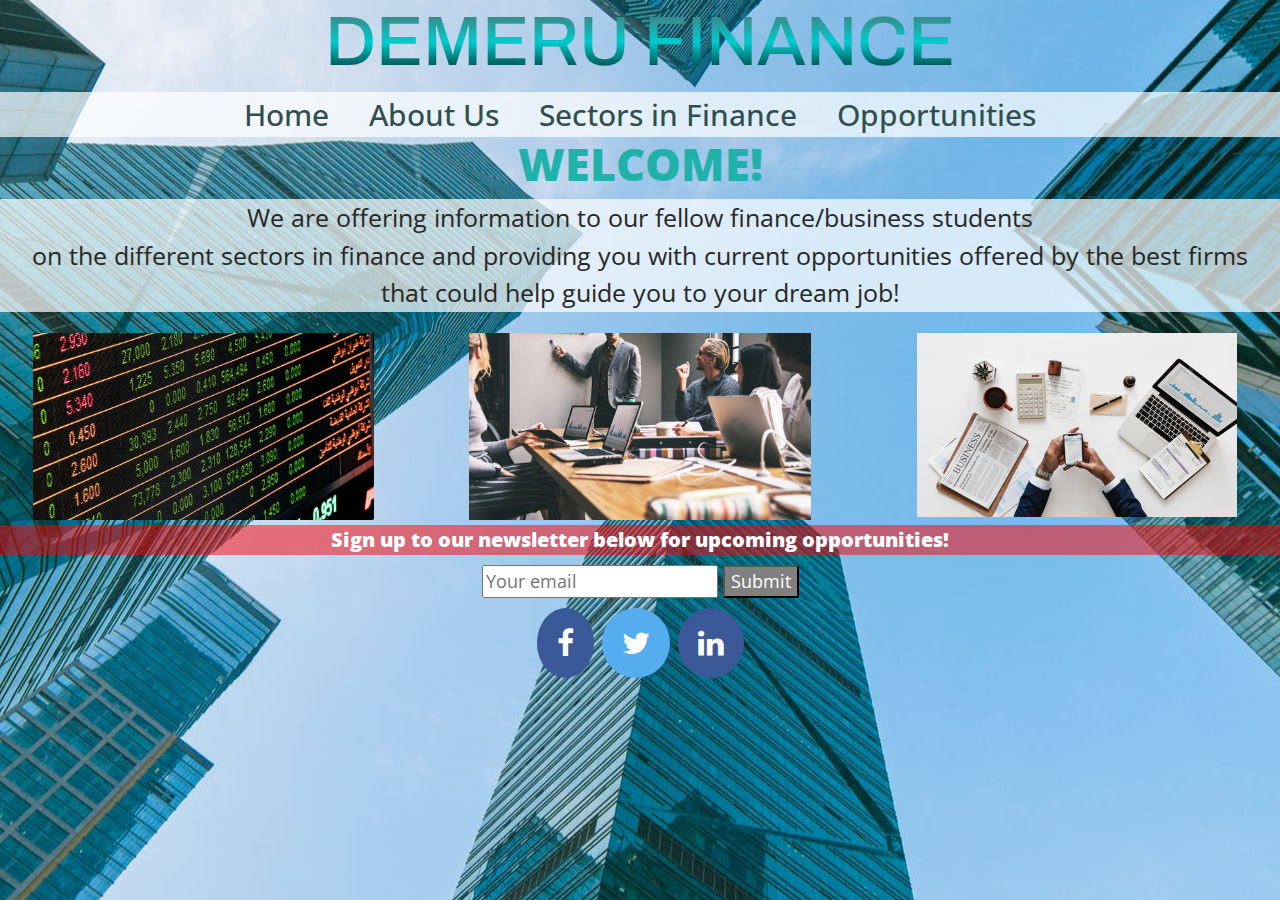
<file: index.html>
<!DOCTYPE html>
<html>
<head>

<!-- Add icon library -->
<link rel="stylesheet" href="https://cdnjs.cloudflare.com/ajax/libs/font-awesome/4.7.0/css/font-awesome.min.css">
<link href="css/bootstrap.css" rel="stylesheet">
<link rel="stylesheet" type="text/css" href="css/main.css">
<meta name="viewport" content="width=device-width, initial-scale=1.0">

<title>DEMERU FINANCE</title>

  </head>
<body class="img-fluid body-background" >
  <h1 class="format-header">DEMERU Finance</h1>

<div class="topnavbar">
  <a class="active" href="index.html">Home</a>
  <a href="aboutus.html">About Us</a>
  <a href="sectors.html">Sectors in Finance</a>
  <a href="opp.html">Opportunities</a>
</div>

</body>
<div>

<h2> WELCOME!</h2>
<p>
  We are offering information to our fellow finance/business students<br>
  on the different sectors in finance and providing you with current opportunities offered by the best firms<br>
  that could help guide you to your dream job!</p>
</div>
<div class="row">
  <div class="column">
    <img src="stock.jpeg" alt="Stock" style="width:80%">
  </div>
  <div class="column">
    <img src="team.jpeg" alt="Team" style="width:80%">
  </div>
  <div class="column">
    <img src="coffee.jpeg" alt="Coffee" style="width:75%">
  </div>
</div>

<div class="signup">
   <strong>Sign up to our newsletter below for upcoming opportunities!</strong></div>

   <div class="input" >
  <input type="email" placeholder="Your email">
  <input type="submit"> </div>

<div>
<a href="#" class="fa fa-facebook"></a>
<a href="#" class="fa fa-twitter"></a>
<a href="#" class="fa fa-linkedin"></a>
</div>

  </html>
</file>
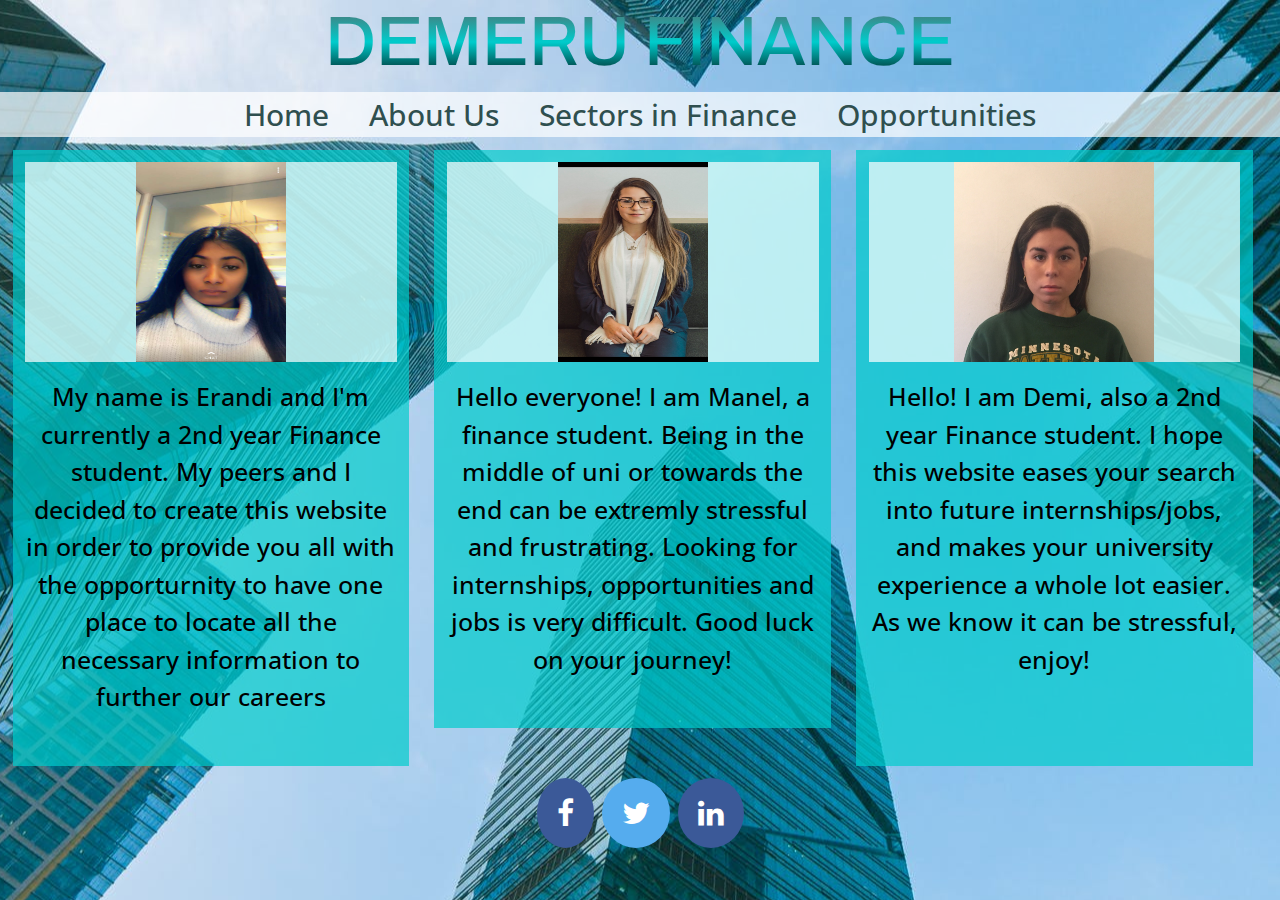
<file: aboutus.html>
<!DOCTYPE html>
<html>
<head>

  <!-- Add icon library -->
  <link rel="stylesheet" href="https://cdnjs.cloudflare.com/ajax/libs/font-awesome/4.7.0/css/font-awesome.min.css">
  <link href="css/bootstrap.css" rel="stylesheet">
    <link rel="stylesheet" type="text/css" href="css/main.css">
  <meta name="viewport" content="width=device-width, initial-scale=1.0">

<title>About Us</title>
<body class="img-fluid body-background">
  <h1 class="format-header">DEMERU FINANCE</h1>

  <div class="topnavbar">
    <a href="index.html">Home</a>
    <a class="active" href="aboutus.html">About Us</a>
    <a href="sectors.html">Sectors in Finance</a>
    <a href="opp.html">Opportunities</a>
  </div>

  <figure>
    <p><img src="Me.PNG"
      width="150" height="200"
      alt="Erandi">
    <figcaption>My name is Erandi and I'm currently a 2nd year Finance student.
    My peers and I decided to create this website in order to provide you all with the opporturnity to have one place to locate all the necessary
  information to further our careers<br><br></figcaption>
  </figure>

  <figure>
    <p><img src="IMG_5462.JPG"
      width="150" height="200"
      alt="Manel">
    <figcaption>Hello everyone! I am Manel, a finance student. Being in the middle of uni or towards the end can be
    extremly stressful and frustrating. Looking for internships, opportunities and jobs is very difficult. Good luck on your journey! <br> <br></figcaption>
  </figure>

  <figure>
    <p><img src="Demi.JPG"
      width="200" height="200"
      alt="Demi">
    <figcaption>Hello! I am Demi, also a 2nd year Finance student. I hope this website eases your search into future internships/jobs,
      and makes your university experience a whole lot easier. As we know it can be stressful, enjoy!<br> <br><br> </figcaption>
  </figure>

<br> <br>
<a href="#" class="fa fa-facebook"></a>
<a href="#" class="fa fa-twitter"></a>
<a href="#" class="fa fa-linkedin"></a>

</html>
</file>
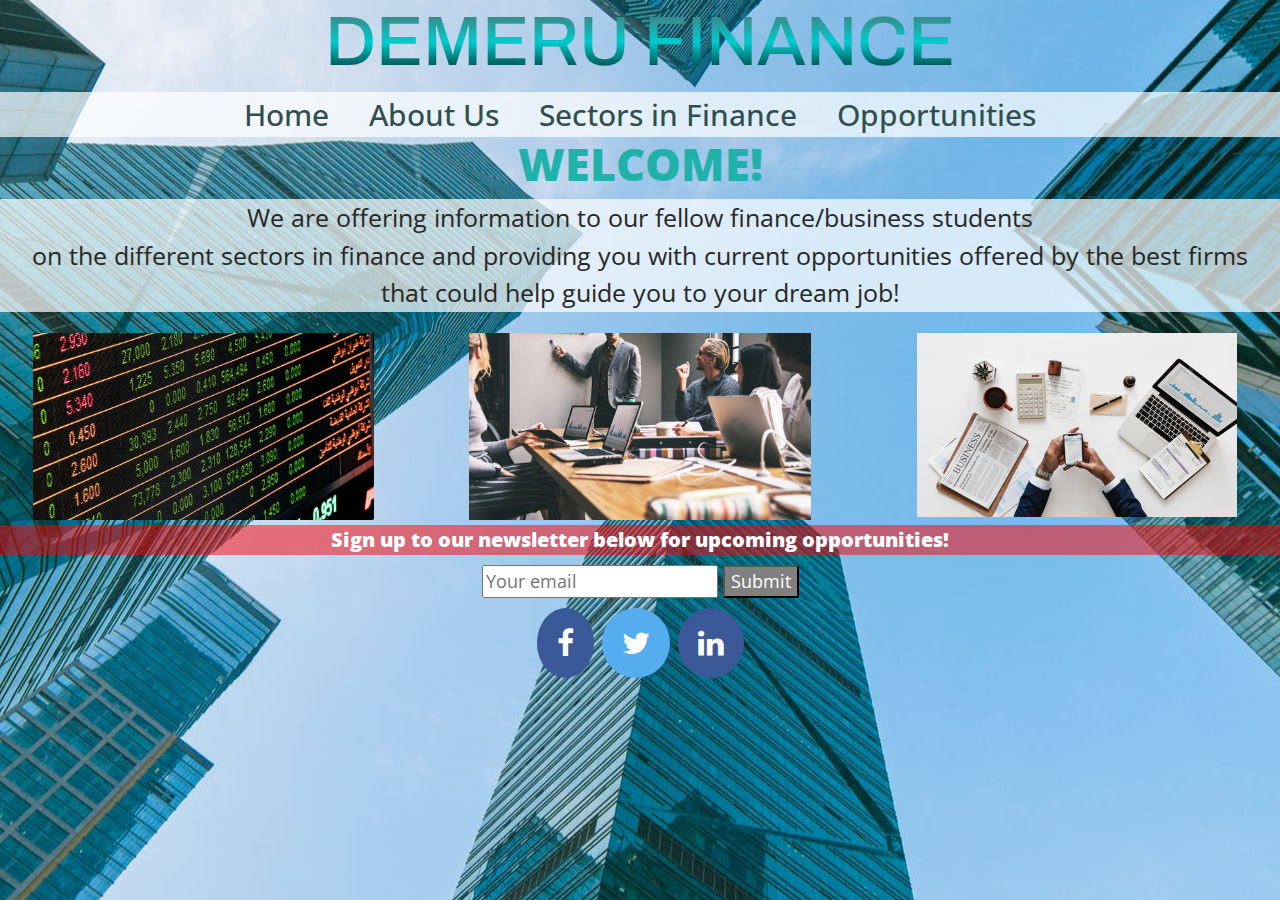
<file: index1.html>
<!DOCTYPE html>
<html>
<head>

<!-- Add icon library -->
<link rel="stylesheet" href="https://cdnjs.cloudflare.com/ajax/libs/font-awesome/4.7.0/css/font-awesome.min.css">
<link href="css/bootstrap.css" rel="stylesheet">
<link rel="stylesheet" type="text/css" href="css/main.css">
<meta name="viewport" content="width=device-width, initial-scale=1.0">

<title>DEMERU FINANCE</title>

  </head>
<body class="img-fluid body-background" >
  <h1 class="format-header">DEMERU Finance</h1>

<div class="topnavbar">
  <a class="active" href="index1.html">Home</a>
  <a href="aboutus.html">About Us</a>
  <a href="sectors.html">Sectors in Finance</a>
  <a href="opp.html">Opportunities</a>
</div>

</body>
<div>

<h2> WELCOME!</h2>
<p>
  We are offering information to our fellow finance/business students<br>
  on the different sectors in finance and providing you with current opportunities offered by the best firms<br>
  that could help guide you to your dream job!</p>
</div>
<div class="row">
  <div class="column">
    <img src="stock.jpeg" alt="Stock" style="width:80%">
  </div>
  <div class="column">
    <img src="team.jpeg" alt="Team" style="width:80%">
  </div>
  <div class="column">
    <img src="coffee.jpeg" alt="Coffee" style="width:75%">
  </div>
</div>

<div class="signup">
   <strong>Sign up to our newsletter below for upcoming opportunities!</strong></div>

   <div class="input" >
  <input type="email" placeholder="Your email">
  <input type="submit"> </div>

<div>
<a href="#" class="fa fa-facebook"></a>
<a href="#" class="fa fa-twitter"></a>
<a href="#" class="fa fa-linkedin"></a>
</div>

  </html>
</file>
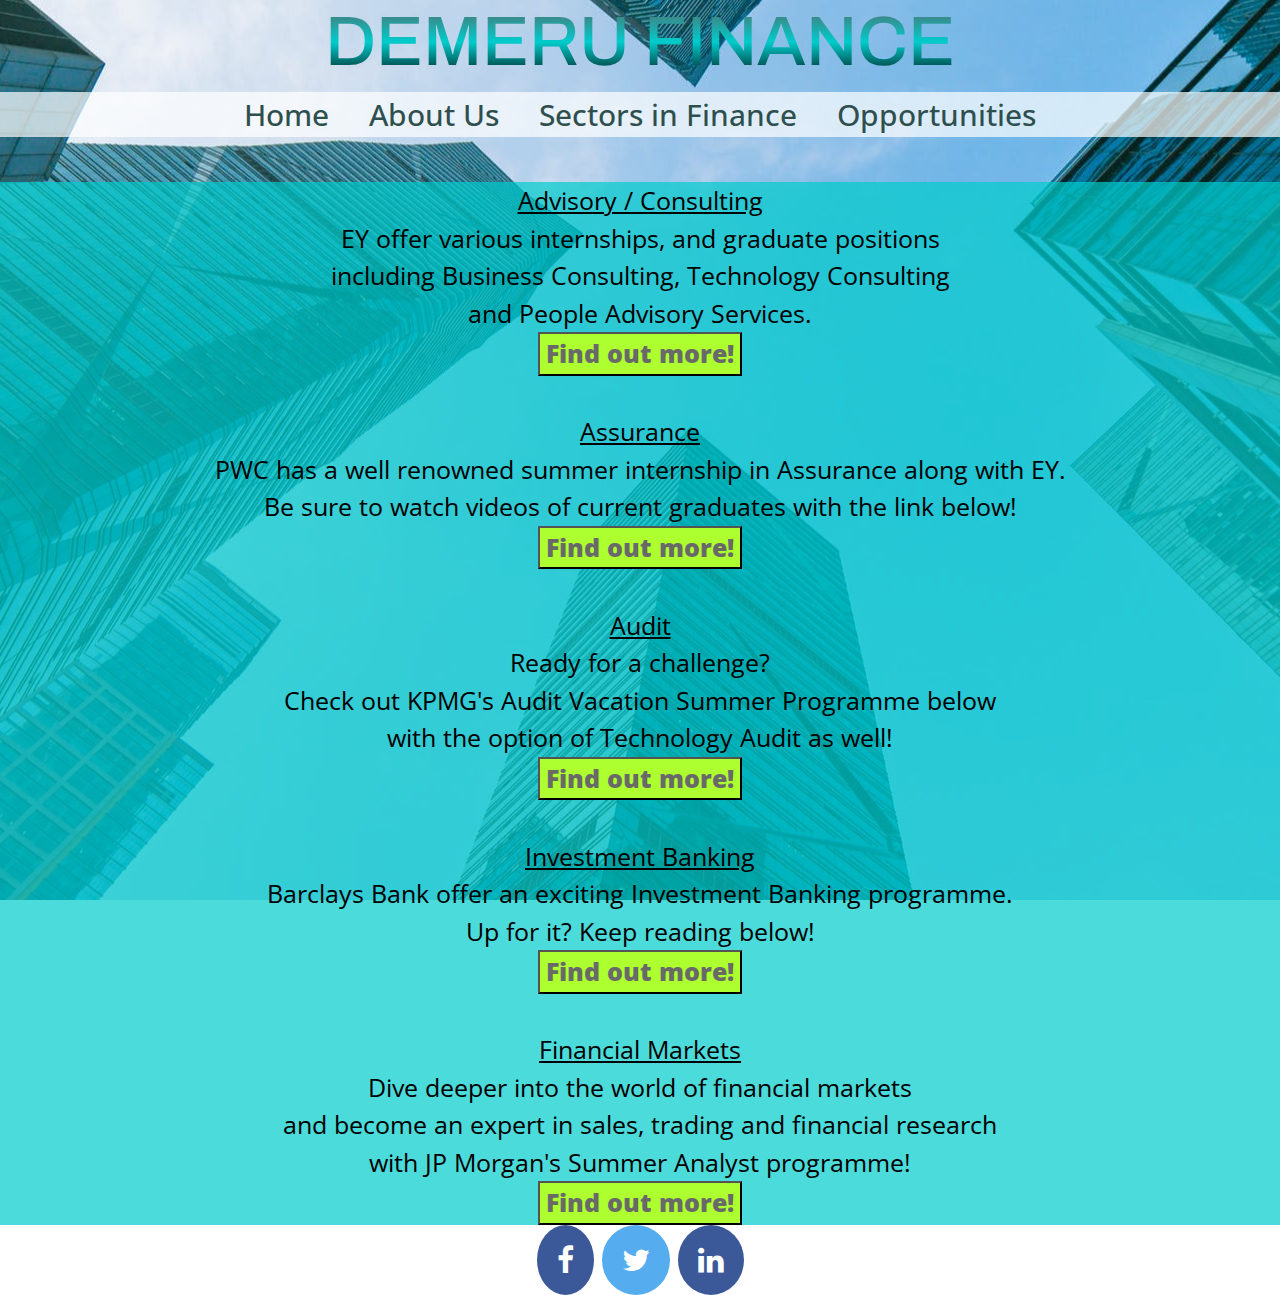
<file: opp.html>
<!DOCTYPE html>
<html>
<head>
  <!-- Add icon library -->
  <link rel="stylesheet" href="https://cdnjs.cloudflare.com/ajax/libs/font-awesome/4.7.0/css/font-awesome.min.css">
  <link href="css/bootstrap.css" rel="stylesheet">
    <link rel="stylesheet" type="text/css" href="css/main.css">
  <meta name="viewport" content="width=device-width, initial-scale=1.0">

<title>Sectors in Finance</title>
</head>

<body class="img-fluid body-background">
  <h1 class="format-header">DEMERU FINANCE</h1>

  <div class="topnavbar">
    <a href="index.html">Home</a>
    <a href="aboutus.html">About Us</a>
    <a href="sectors.html">Sectors in Finance</a>
    <a class="active" href="opp.html">Opportunities</a>
  </div>
</body>
<br>
<div class="list">

    <li><u>Advisory / Consulting</u></li>
    EY offer various internships, and graduate positions <br>including Business Consulting, Technology Consulting <br>
    and People Advisory Services. <br>
      <button onclick="window.location.href = 'https://ukcareers.ey.com/students/programmes/undergraduate-programmes/summer-internship-programme';">Find out more!</button>
<br><br>
    <li><u>Assurance</u></li>
    PWC has a well renowned summer internship in Assurance along with EY.<br> Be sure to watch videos of current graduates with the link below!<br>
    <button onclick="window.location.href = 'https://www.pwc.co.uk/careers/student-jobs/work-for-us/graduateopportunities/assurance.html';">Find out more!</button>
<br><br>
    <li><u>Audit</u></li>
      Ready for a challenge?<br> Check out KPMG's Audit Vacation Summer Programme below <br>with the option of Technology Audit as well!<br>
    <button onclick="window.location.href = 'https://www.kpmgcareers.co.uk/undergraduates/vacation-programme/audit';">Find out more!</button>
<br><br>
    <li><u>Investment Banking</u></li>
      Barclays Bank offer an exciting Investment Banking programme.<br> Up for it? Keep reading below! <br>
    <button onclick="window.location.href = 'https://joinus.barclays/eme/investment-banking/';">Find out more!</button>
<br><br>
    <li><u>Financial Markets</u></li>
    Dive deeper into the world of financial markets<br> and become an expert in sales, trading and financial research<br> with JP Morgan's Summer Analyst programme!  <br>
    <button onclick="window.location.href = 'https://careers.jpmorgan.com/us/en/students/programs/markets-summer-analyst';">Find out more!</button>
  </div>

  <a href="#" class="fa fa-facebook"></a>
  <a href="#" class="fa fa-twitter"></a>
  <a href="#" class="fa fa-linkedin"></a>


  </html>
</file>
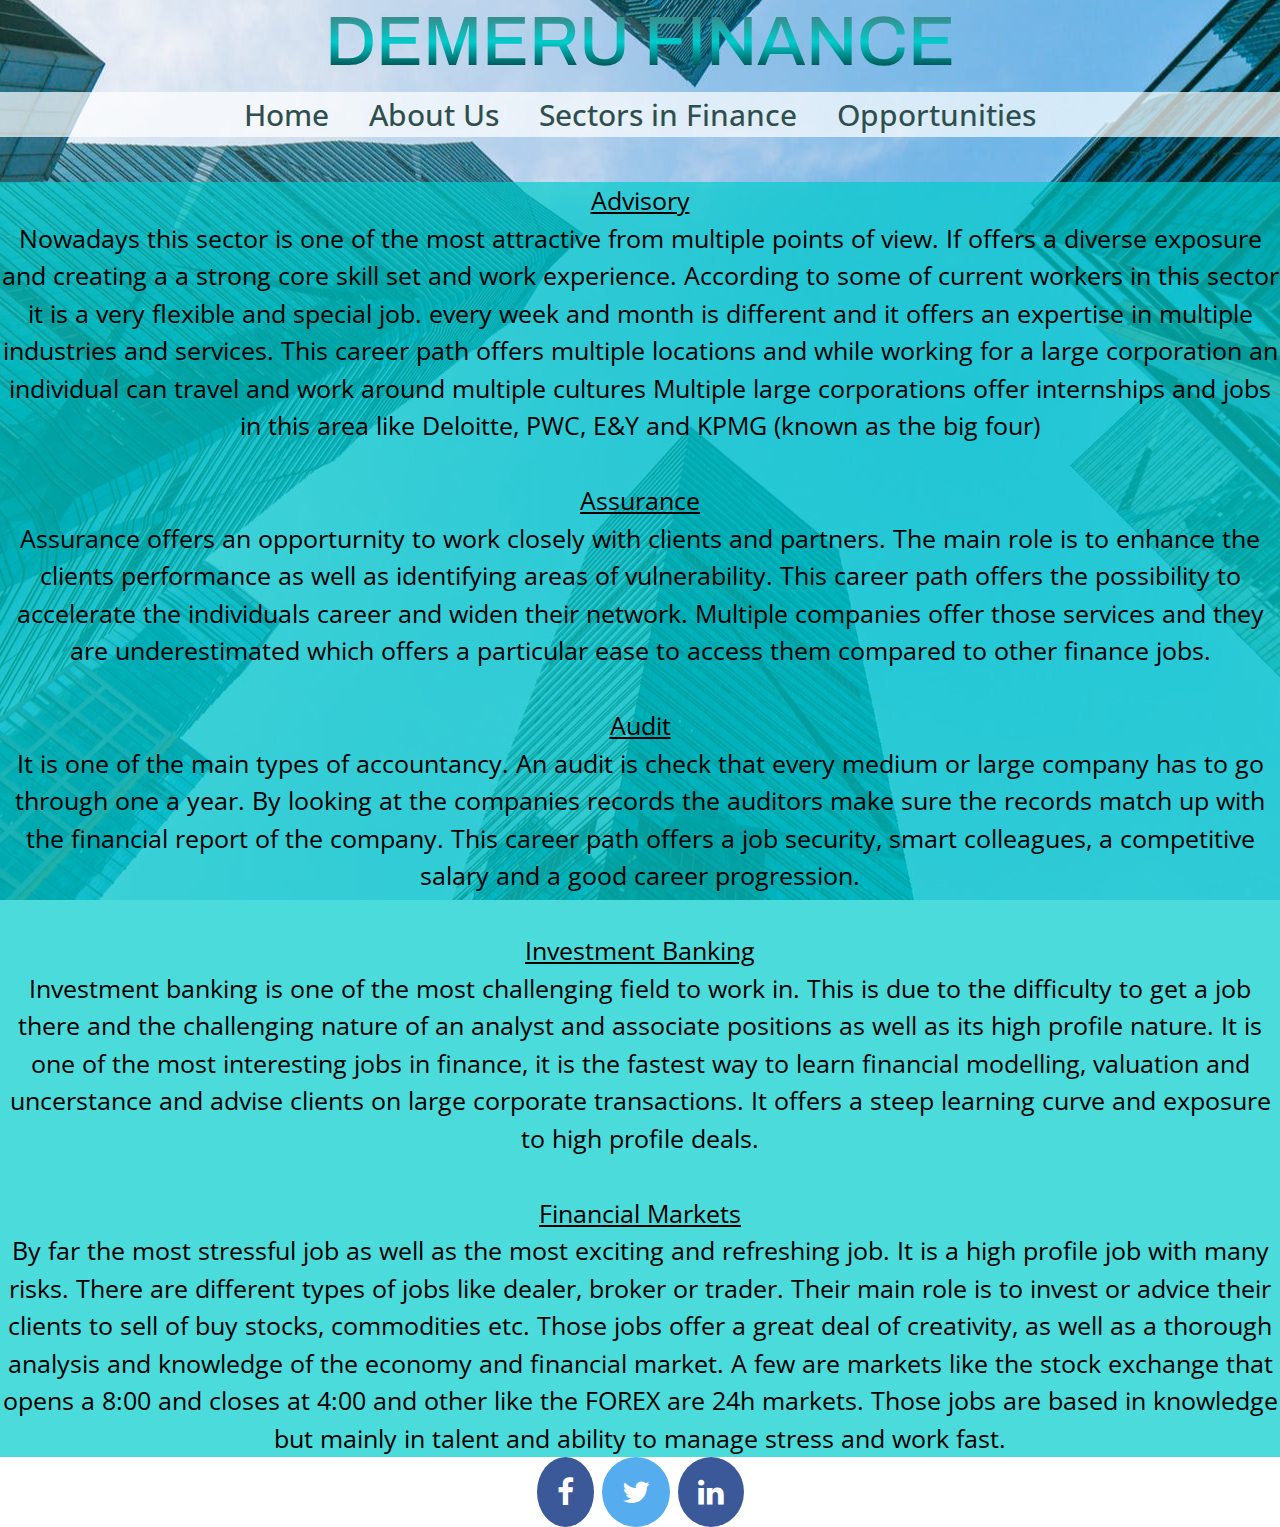
<file: sectors.html>
<!DOCTYPE html>
<html>
<head>

  <!-- Add icon library -->
  <link rel="stylesheet" href="https://cdnjs.cloudflare.com/ajax/libs/font-awesome/4.7.0/css/font-awesome.min.css">
  <link href="css/bootstrap.css" rel="stylesheet">
    <link rel="stylesheet" type="text/css" href="css/main.css">
 <meta name="viewport" content="width=device-width, initial-scale=1.0">

<title>Sectors in Finance</title>
</head>

<body class="img-fluid body-background">
  <h1 class="format-header">DEMERU FINANCE</h1>
  <div class="topnavbar">
    <a href="index.html">Home</a>
    <a href="aboutus.html">About Us</a>
    <a class="active" href="sectors.html">Sectors in Finance</a>
    <a href="opp.html">Opportunities</a>
  </div>
<br>
<div class="list">

    <li><u>Advisory</u></li>
     Nowadays this sector is one of the most attractive from multiple points of view. If offers a diverse exposure and creating a a strong core skill set and work experience. According to some of current workers in this sector it is a very flexible and special job.
      every week and month is different and it offers an expertise in multiple industries and services.
      This career path offers multiple locations and while working for a large corporation an individual can travel and work around multiple cultures
      Multiple large corporations offer internships and jobs in this area like Deloitte, PWC, E&Y and KPMG (known as the big four)
<br><br>
    <li><u>Assurance</u></li>
     Assurance offers an opporturnity to work closely with clients and partners.
     The main role is to enhance the clients performance as well as identifying areas of vulnerability.
      This career path offers the possibility to accelerate the individuals career and widen their network. Multiple companies offer those services and they are underestimated which offers a particular ease
      to access them compared to other finance jobs.
<br><br>
    <li><u>Audit</u></li>
    It is one of the main types of accountancy. An audit is check that every medium or large company has to go through one a year. By looking
      at the companies records the auditors make sure the records match up with the financial report of the company.
      This career path offers a job security, smart colleagues, a competitive salary and a good career progression.
<br><br>
    <li><u>Investment Banking</u></li>
    Investment banking is one of the most challenging field to work in. This is due to the difficulty to get a job there and the challenging nature of an analyst
    and associate positions as well as its high profile nature. It is one of the most interesting jobs in finance, it is the fastest way to learn financial modelling, valuation and uncerstance and advise
    clients on large corporate transactions. It offers a steep learning curve and exposure to high profile deals.
<br><br>
    <li><u>Financial Markets</u></li>
    By far the most stressful job as well as the most exciting and refreshing job. It is a high profile job with many risks. There are different types of jobs like dealer, broker or trader. Their main role is to invest or advice their clients to sell of buy
    stocks, commodities etc. Those jobs offer a great deal of creativity, as well as a thorough analysis and knowledge of the economy and financial market.
    A few are markets like the stock exchange that opens a 8:00 and closes at 4:00 and other like the FOREX are 24h markets. Those jobs are based in knowledge but mainly in talent and ability to manage stress and work fast.


</div>

</body>
    <a href="#" class="fa fa-facebook"></a>
    <a href="#" class="fa fa-twitter"></a>
    <a href="#" class="fa fa-linkedin"></a>
    </html>
</file>
<file: css/main.css>
@import url("https://fonts.googleapis.com/css?family=Archivo:500|Open+Sans:300,700");

/* Main */
.body-background {
  text-align: center;
  background: url("../sky.jpg");
  background-attachment: fixed;
  max-width: 100%;
  height: auto;
  background-position: center;
  color: #A9EEF0;
  font-family: 'Open Sans', sans-serif;
  font-weight: 1000;
  font-size: 30px;
}

/* Headings */
  .format-header {
   font-family: 'Archivo', sans-serif;
   font-weight: 500;
   text-transform: uppercase;
   text-align: center;
   font-size: 70px;
   background: -webkit-linear-gradient(	#606060,#00CCCC,#000000);
  -webkit-background-clip: text;
  -webkit-text-fill-color: transparent;
  }

  /* Add background color to the top navigation */
  .topnavbar {
    background-color:rgba(255,255,255,0.7);
    overflow: hidden;
    text-align: center;
  }

  /* Style of links inside the navigation bar */
  .topnavbar a {
    float: center;
    color: #2F4F4F;
    text-align: center;
    padding: 14px 16px;
    text-decoration: none;
    font-family: 'Open Sans', sans-serif;
    font-weight: 500;
    font-size: 30px;
  }

  /*  Color of links on hover */
  .topnavbar a:hover {
    background-color:#00CCCC;
    color: white;
  }

  /* Color to the active/current link */
  .topnavbar a.active {
    background-color: rgba(255,255,255,0);
    color: #2F4F4F;
  }

p {
  color: #272726;
  font: 'Archivo', sans-serif;
  font-size: 25px;
  font-weight: 400;
  text-align: center;
  background-color: rgba(255,255,255,0.7);
 }

 .row {
   background-color: rgba(0,204,204,0);
 }

 /* Email Submit Section */
 .input {
     border: 0;
     padding: 10px;
     font-size: 18px;
     input[type="Submit"] {
     background: grey;
     color: white; }
   }


.list {
  text-align: center;
  color: 	black;
  font-family: 'Open Sans';
  font-size: 25px;
  font-weight: 400;
  background-color: rgba(0,204,204,0.7);
}

h2{
  font-size: 45px;
  font-weight: 800;
  background-color: rgba(0,204,204,0);
  color: #20B2AA;

}


.signup {
  font-weight: bolder;
  font-size: 20px;
  color: white;
  background-color: rgba(255, 0, 0, 0.5);
}




/* Style all  icons */
 .fa {
  padding: 20px;
  font-size: 30px;
  text-align: center;
  text-decoration: none;
}

/*  hover effect */
.fa:hover {
  opacity: 0.9;
}

/*  Color for each app */

/* Facebook */
.fa-facebook {
  background: #3B5998;
  color: white;
}

/* Twitter */
 .fa-twitter {
  background: #55ACEE;
  color: white;
}

/* Linkedin */
 .fa-linkedin {
  background:#3B5998;
  color: white;
}

/* Round Buttons */
 .fa {
  border-radius: 50%;
}

/* Three image containers */
.column {
  float: left;
  width: 33.33%;
  padding: 5px;
}

/* Clear floats after image containers */
.row::after {
  content: "";
  clear: both;
  display: table;
}

/* Text box for About us */
figure {
  float: left;
  width: 31%;
  text-align: center;
  color: black;
  font-size: smaller;
  font-family: 'Open Sans', sans-serif;
  background-color: rgba(0,204,204,0.7);;
  font-weight: 500;
  text-indent: 0;
  border: thick rgba(0,204,204,0.5); solid;
  margin: 0.5em;
  padding: 0.5em;
}

/* Find out More button */
button {
  background-color: #ADFF2F;
  color: dimgrey;
  font-weight: 800;
}
</file>
